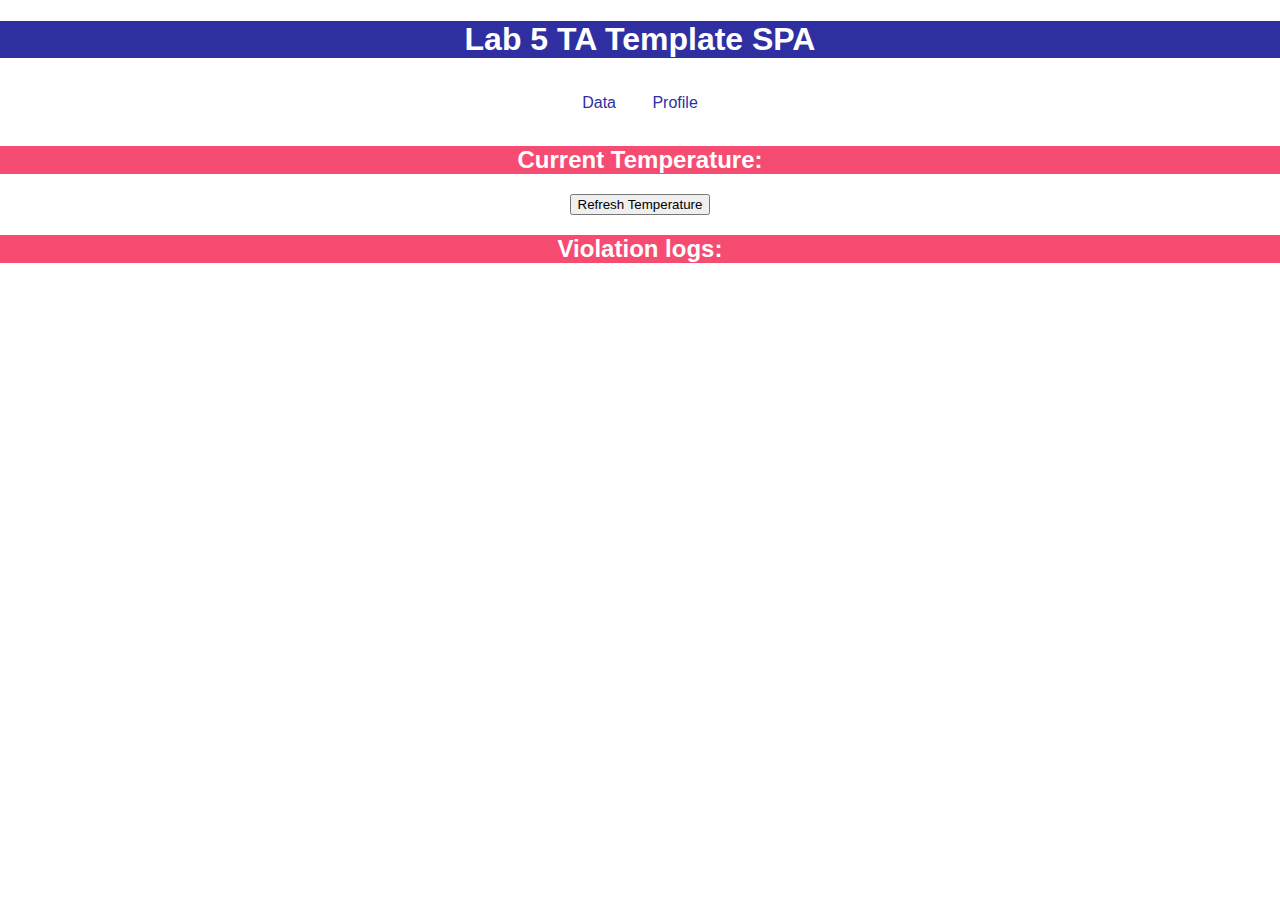
<file: html/index.html>
<!DOCTYPE html>
<html>

<head>
  <title>Lab 5</title>
  <link rel="stylesheet" href="styles.css">
  <link rel="stylesheet" href="https://fonts.googleapis.com/css?family=Lora">
  <script src="https://cdnjs.cloudflare.com/ajax/libs/jquery/3.3.1/jquery.min.js"></script>
  <script type="text/ecmascript" src="config.js"></script>
  <script type="text/ecmascript" src="script.js"></script>
</head>

<body class="center">
  <h1>Lab 5 TA Template SPA</h1>

  <nav>
    <ul>
      <li><a class="active" href="index.html">Data</a></li>
      <li><a href="profile.html">Profile</a></li>
    </ul>
  </nav>

  <h2>Current Temperature:</h2>
  <div id="currentTemp"></div>
  <button id="tempRefresh" type="submit">Refresh Temperature</button>
  <br />

  <h2>Violation logs:</h2>
  <div id="violationLogs"></div>
</body>



</html>
</file>
<file: html/styles.css>
html {
	font-family: sans-serif;
	-webkit-text-size-adjust: 100%;
	-ms-text-size-adjust:     100%;
}

body {
	margin: 0;
}

.center {
  text-align: center;
  width: 100%;
  margin: auto
}

h1 {
  background-color: #2F2FA2;
  color: white;
}

h2 {
  background-color: #F64C72;
  color: white;
}

h3 {
  background-color: #A9A9A9;
  color: white;
}

.button {
  background-color: white;
  border: 2px solid #2F2FA2;
  color: inherit;
  padding: 16px 32px;
  text-align: center;
  text-decoration: none;
  display: inline-block;
  font-size: 16px;
  margin: 4px 2px;
  -webkit-transition-duration: 0.4s; /* Safari */
  transition-duration: 0.4s;
  cursor: pointer;
}

.button:hover {
  background-color: #2F2FA2;
  color: white;
}

.button:active {
  background-color: #242582;
  box-shadow: 0 5px #666;
  transform: translateY(2px);
}

nav {
  text-align: center;
}

nav ul {
  list-style-type: none;
  margin: 0;
  padding: 0;
  overflow: hidden;
}

nav li {
  display: inline;
}

nav li a {
  display: inline-block;
  color: #2F2FA2;
  text-align: center;
  padding: 14px 16px;
  text-decoration: none;
}

nav li a:hover {
  color: #0080FF;
  background-color: none;
}

.active {
  background-color: none;
}

input[type=text] {
  padding: 8px 16px;
  margin: 4px 0;
  box-sizing: border-box;
}

input[type=text]:focus {
  border: 2px solid #555;
}


input[type=button], input[type=submit], input[type=reset] {
  padding: 5px 8px;
  background-color: white;
  color: inherit;
  margin: 4px 2px;
  cursor: pointer;
}


input[type=button]:hover, input[type=submit]:hover, input[type=reset]:hover {
  background-color: #2F2FA2;
  color: white;
}

input[type=button]:active, input[type=submit]:active, input[type=reset]:active {
  background-color: #242582;
  box-shadow: 0 5px #666;
  transform: translateY(2px);
}
</file>
